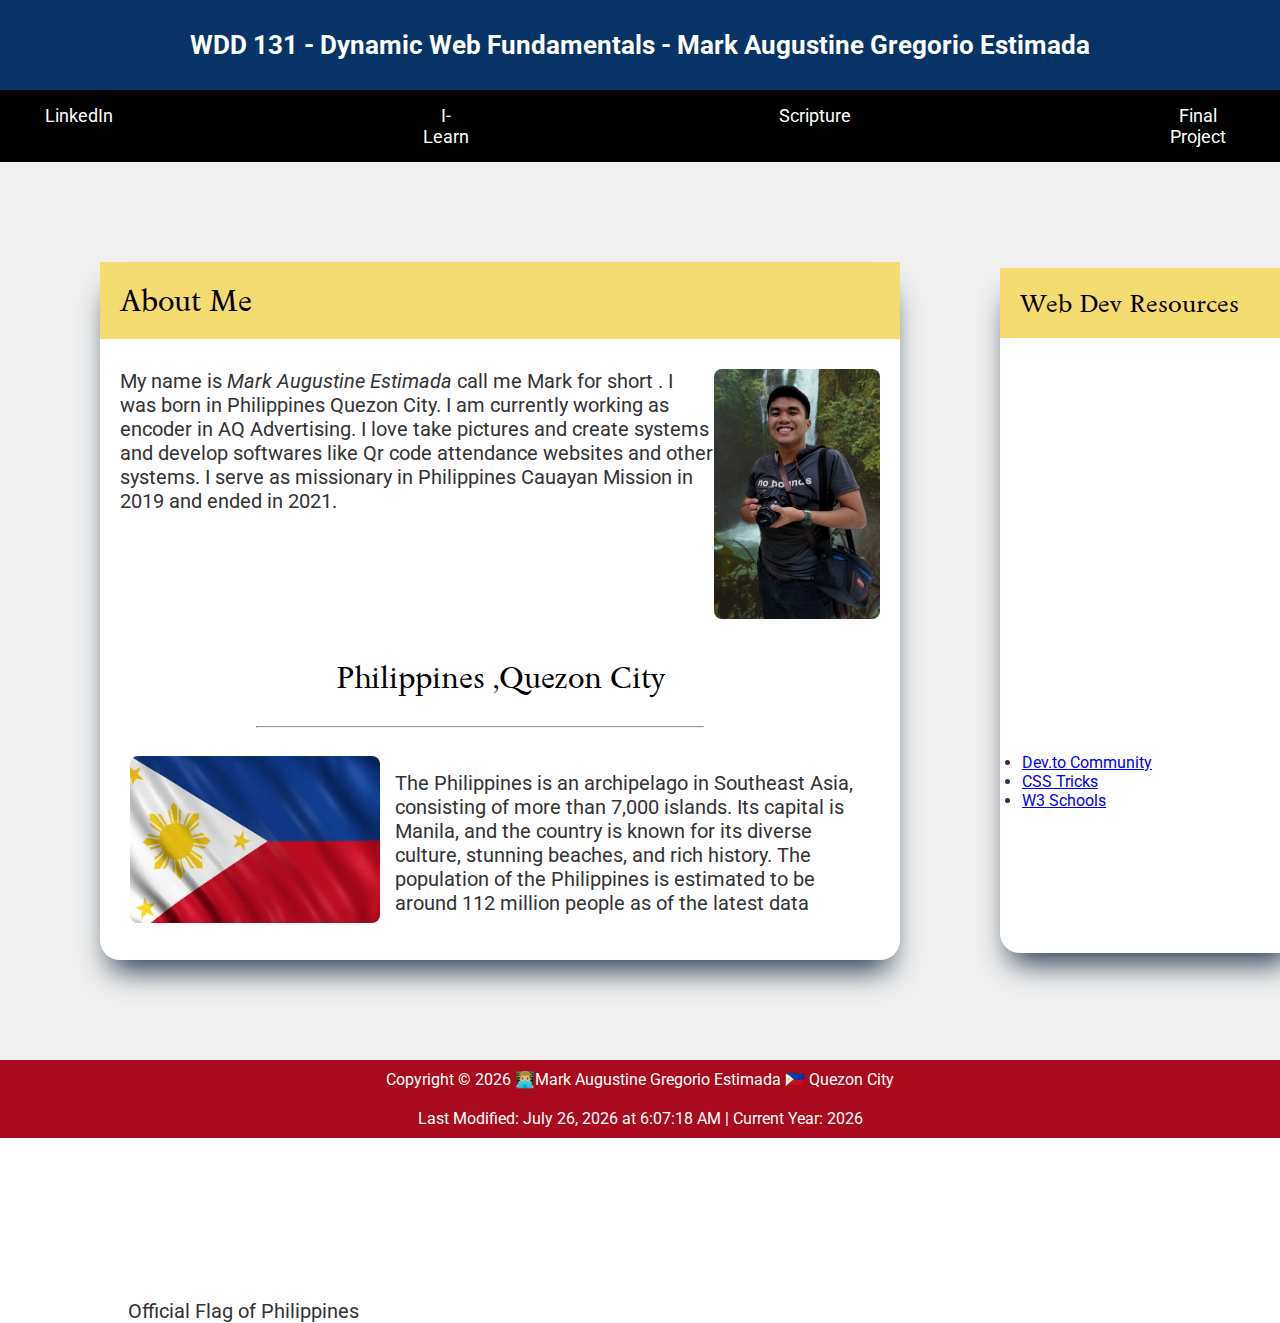
<file: index.html>
<!DOCTYPE html> <!--Step1-->
<html lang="en">
<head>
    <meta charset="UTF-8">
    <meta name="viewport" content="width=device-width, initial-scale=1.0">
    <meta name="author" content="mark augustine estimada">
    <meta name="description" content="❝WDD 131 - Dynamic Web Fundamentals - Mark Augustine Gregorio Estimada">
    <meta property="og:title" content="WDD 131 - Dynamic Web Fundamentals - Mark Augustine gregorio estimada">
    <title>WDD 131 - Dynamic Web Fundamentals - Mark Augustine Gregorio Estimada</title>
    <link rel="stylesheet" href="styles/base.css">
    <link rel="preconnect" href="https://fonts.googleapis.com">
    <link rel="preconnect" href="https://fonts.gstatic.com" crossorigin>
    <link href="https://fonts.googleapis.com/css2?family=Roboto&display=swap" rel="stylesheet">
    <link rel="preconnect" href="https://fonts.googleapis.com">
    <link rel="preconnect" href="https://fonts.gstatic.com" crossorigin>
    <link href="https://fonts.googleapis.com/css2?family=Sedan&display=swap" rel="stylesheet">
</head>

<body>
    <!--Header Section-->
    <header>
        <div class="title-header">
            <h1>WDD 131 - Dynamic Web Fundamentals - Mark Augustine Gregorio Estimada</h1>
        </div>
        <nav class="navbar">
            <div class="container">
                <div class="menu-toggle">
                    <!-- Hamburger menu icon stand by for mobile view-->
                    <div class="bar"></div>
                    <div class="bar"></div>
                    <div class="bar"></div>
                </div>
                <ul class="menu">
                    <li><a href="https://www.linkedin.com/in/mark-augustine-estimada-b67264234/">LinkedIn</a></li>
                        <li><a href="https://byui.instructure.com">I-Learn</a></li>
                            <li><a href="https://www.churchofjesuschrist.org/study/scriptures/bofm/3-ne/9?lang=eng">Scripture</a></li>
                    <li><a href="#contact">Final Project</a></li>
                </ul>
            </div>
        </nav>
    </header>
       
    
    <!--Main Section--> 
    <main>
        <!-- Card 1 -->
        <section class="card-container">
            <div class="card">
              <h2>About Me</h2>
                <div class="card-content">
                    <p>
                    My name is <i>Mark Augustine Estimada</i> call me Mark for short . I was born in Philippines
                    Quezon City. I am currently working as encoder in AQ Advertising. I love take pictures and create
                    systems and develop softwares like Qr code attendance websites and other systems. I serve as missionary in Philippines
                    Cauayan Mission in 2019 and ended in 2021.
                    </p>
                        <img src="./images/profilepic.webp" alt="profile picture">
                </div>
                <h2 id="title-header">Philippines ,Quezon City</h2>
                <hr>
              <div class="second-layer">
                    <img  src="./images/phflag.webp" alt="philippine flag">
                    <p id="flag-name">Official Flag of Philippines</p>
                <div class="card-content-layer2">
                    <p>
                        The Philippines is an archipelago in Southeast Asia, consisting of more than 7,000 islands. Its capital is Manila, 
                            and the country is known for its diverse culture, stunning beaches, and rich history. The population of the Philippines is estimated to be around 112 million people as of the latest data
                    </p>
              </div>
            </div>
        </div>
        </section>
            
            <!-- Card 2 -->
            <section class="card-container2">
                <!-- Card 1 -->
                <div class="card2">
                  <h2 class="card-title2">Web Dev Resources</h2>
                  <div class="card-content2">
                    <ul class="dot-list">
                        <li><a href="https://dev.to/">Dev.to Community</a></li>
                        <li><a href="https://css-tricks.com/">CSS Tricks</a></li>
                        <li><a href="https://www.w3schools.com/w3css/w3css_templates.asp">W3 Schools</a></li>
                      </ul>
                  </div>
                </div>
            </section>
    </main>
    <footer>
        <p id="copyright"></p>
            <p id="footer-content"></p>
    </footer>
    <script defer src="scripts/getdates.js"></script>
</body>
</html>
</file>
<file: styles/base.css>
:root{
    --background-header-blue : #073366;
    --background-footer-red: #A90A1D;
    --font-white:#fff;
  }
* {
  margin: 0;
  padding: 0;
  box-sizing: border-box;
}
body {
    font-family: "Roboto", sans-serif;
    font-weight: 400;
  }

header{
    text-align: center;
    font-size: 13px;
}
.title-header{
  background-color: var(--background-header-blue);
  color: var(--font-white);
  padding: 30px;
}
.navbar {
    background-color: #000;
    color: #fff;
    padding: 5px ;
}

.container {
    display: flex;
    justify-content: space-between;
    align-items: center;
    padding: 10px 30px ;
}

.menu-toggle {
    display: none;
    flex-direction: column;
    cursor: pointer;
}

.bar {
    width: 25px;
    height: 3px;
    background-color: #fff;
    margin: 3px 0;
}

.menu {
    list-style-type: none;
    display: flex;
    gap: 290px;
   
    font-size: 18px;
}

.menu li {
    padding: 0 10px;
}

.menu li a {
    color: #fff;
    text-decoration: none;
    transition: color 0.3s ease;
}

.menu li a:hover {
    color: #F5DC71;
}
/*=============Main Section================*/
main{
    display: grid;
    grid-template-columns: 1fr 1fr;
    background-color: #f0f0f0;
    
}

/*container */
  .card-container {

    justify-content: space-around;
    gap: 200px;
    padding: 100px;
    
  }
  h2{
    font-family: "Sedan", serif;
    font-weight: 400;
  }
  /* Styles for individual cards */
  .card{
    width: 800px;
    background-color: #fff;
    border-radius: 20px;
    box-shadow: rgb(38, 57, 77) 0px 20px 30px -10px;
    padding: 0px 0px;
    
  }

  /* Styles for card title */
  .card h2{
    font-size: 20px;
    margin-bottom: 10px;
    background-color: #F5DC71;
    padding: 20px;
   
    font-size: 30px;
  }

  /* Styles for card content */
  .card-content {
    color: #333;
    display: flex;
    padding: 20px;
  }
  .card-content p{
    font-size: 20px;
}
  .card-content img{
    max-height: 250px;
    max-width: 250px;
    width: 100%;
    height: 100%;
    border-radius: 8px;
  }
    
    #title-header{
        text-align: center;
        background-color: transparent;
    }
    hr {
        width: 35%;
        position: absolute;
        left: 20%;

    }
    .second-layer{
        font-size: 20px;
        color: #333;
        display: flex;
        padding:30px;
       
    }
    #flag-name{
        position: absolute;
        bottom:-47%;
        left: 10%;
        z-index: 1;
    }
    .second-layer-image{
        font-size: 15px;
        color: #333;
     
        padding:30px 20px;
        
    }
    .second-layer img{  
        max-height: 300px;
        max-width: 250px;  
        width: 100%;
        height: 100%;
        border-radius: 8px;
    }
    .card-content-layer2{
        padding: 15px;
    }
 
   /* Card 2 */
  .card-container2 {
    display: flex;
    justify-content: center;
    align-items: center;
    gap: 50px;
    padding: 15px 0;
    
  }

 
  .card2 {
    width: 300px;
    height: 685px;
    background-color: #fff;
    border-radius: 20px;
    box-shadow: rgb(38, 57, 77) 0px 20px 30px -10px;
    padding: 0px 0px;
   
  }

  /* Styles for card title */
  .card-title2 {
    margin-bottom: 10px;
    background-color: #F5DC71;
    padding: 20px;
    font-size: 25px;
  }

  /* Styles for card content */
  .card-content2 {
    font-size: 16px;
    color: #333;
    display: flex;
  }
  .card-content2 img{
    max-height: 250px;
    width: 100%;
    height: 100%;
    overflow: hidden;
    
  }
  .dot-list{

    position: absolute;
    right: 10%;
    bottom: 10%;
  }
  /*=======Footer Section=======*/
  footer {
    text-align: center;
    background-color: var(--background-footer-red);
    color: var(--font-white);
}

footer p {
    margin: 0;
    padding: 10px;
}
</file>
